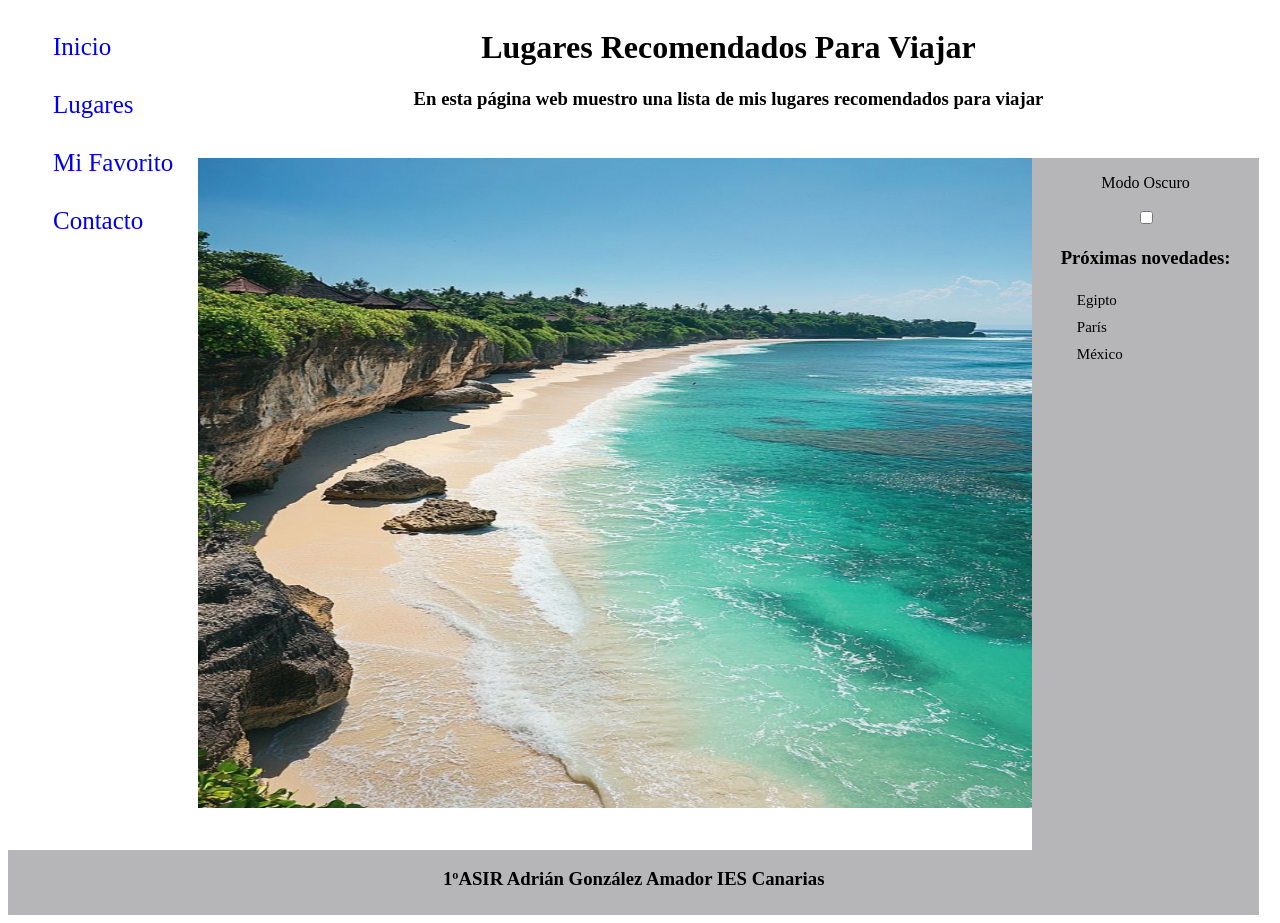
<file: MiPaginaWeb/index.html>
<!DOCTYPE html>
<html>
    <head>
        <meta charset="UTF-8">
        <meta name="viewport" content="width=device-width, initial-scale=1.0">
        <title>MI PÁGINA WEB</title>
        <link id="EstilosPagina" rel="stylesheet" href="./CSS/CSS Inicio.css">
        <script src="./JavaScript/Script Inicio.js" defer></script>
        <script src="./JavaScript/Script ModoOscuro.js" defer></script>
    </head>
    <body onload="fInicio()">
        <div class="contenedor">
            <header>
                <h1>Lugares Recomendados Para Viajar</h1>
                <h3>En esta página web muestro una lista de mis lugares recomendados para viajar</h3>
            </header>
            <nav>
                <ol>
                    <li>
                        <a href="./MiPaginaWeb Viajes.html">Inicio</a>
                    </li>
                    <li>
                        <a href="./MiPaginaWeb Lugares.html">Lugares</a>
                    </li>
                    <li>
                        <a href="./MiPaginaWeb Favorito.html">Mi Favorito</a>
                    </li>
                    <li>
                        <a href="./MiPaginaWeb Contacto.html">Contacto</a>
                    </li>
                </ol>
            </nav>
            <main>
                <img class="foto" src="./Imagenes/Portada.jpg">
                <img class="foto" src="./Imagenes/Bali.jpg">
                <img class="foto"  src="./Imagenes/Maldivas.jpg">
            </main>
            <aside>
                <label class="darkmodebutton">
                    <p>Modo Oscuro</p>
                    <input id="darkmode" type="checkbox" onclick="fdarkmode()">
                </label>
                <h3>Próximas novedades:</h3>
                <ul>
                    <li>Egipto</li>
                    <li>París</li>
                    <li>México</li>
                </ul>
            </aside>
            <footer>
                <h3>1ºASIR Adrián González Amador IES Canarias</h3>
            </footer>
        </div>
    </body>
</html>
</file>
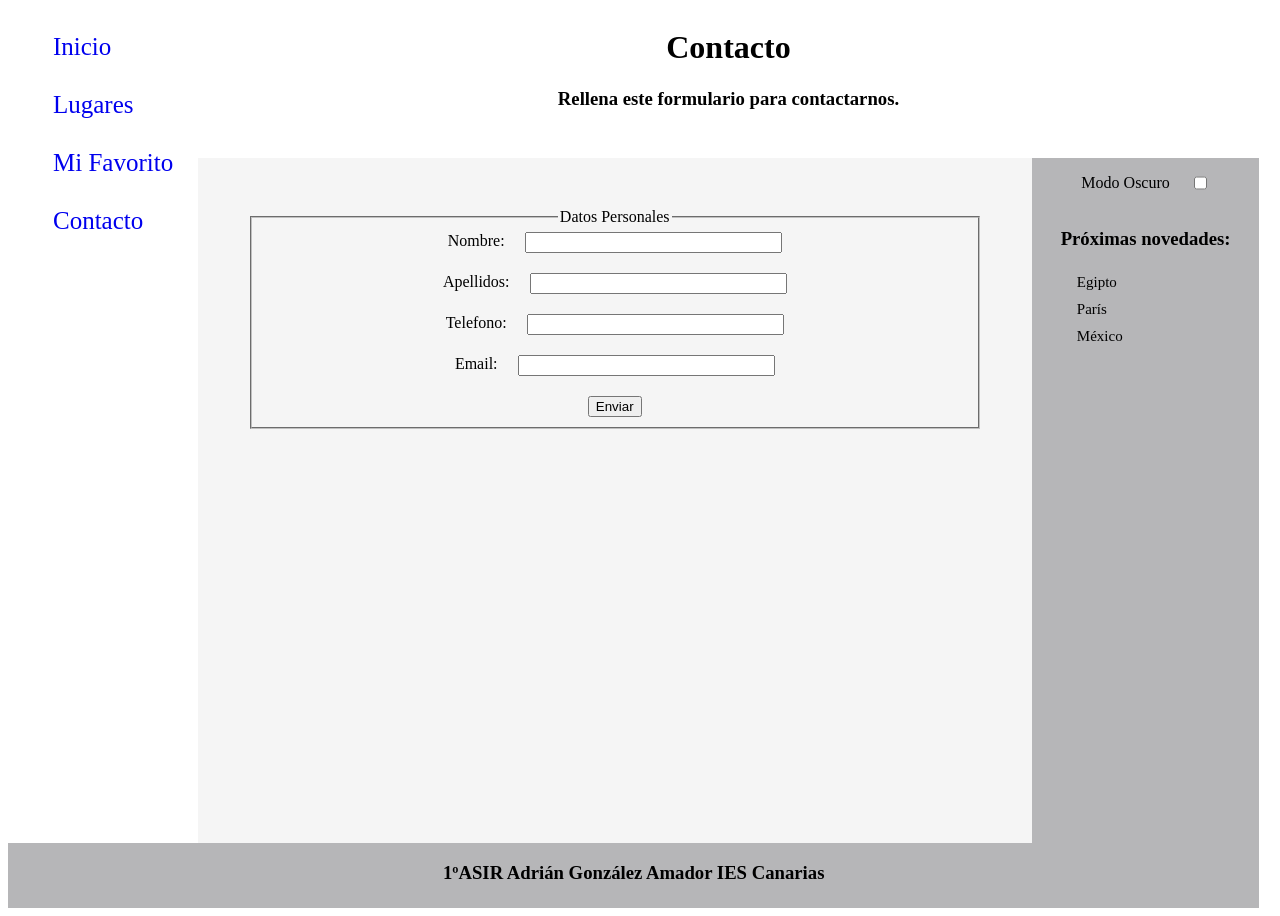
<file: MiPaginaWeb/MiPaginaWeb Contacto.html>
<!DOCTYPE html>
<html>
    <head>
        <meta charset="UTF-8">
        <meta name="viewport" content="width=device-width, initial-scale=1.0">
        <title>MI PÁGINA WEB</title>
        <link id="EstilosPagina" rel="stylesheet" href="./CSS/CSS Contacto.css">
    <script src="./JavaScript/Script Contacto.js" defer></script>
    <script src="./JavaScript/Script ModoOscuro.js" defer></script>
</head>
    <body onload="fInicio()">
        <div class="contenedor">
             <header>
                <h1>Contacto</h1>
                <h3>Rellena este formulario para contactarnos.</h3>
            </header>
            <nav>
                <ol>
                    <li>
                        <a href="./MiPaginaWeb Viajes.html">Inicio</a>
                    </li>
                    <li>
                        <a href="./MiPaginaWeb Lugares.html">Lugares</a>
                    </li>
                    <li>
                        <a href="./MiPaginaWeb Favorito.html">Mi Favorito</a>
                    </li>
                    <li>
                        <a href="./MiPaginaWeb Contacto.html">Contacto</a>
                    </li>
                </ol>
            </nav>
            <main>
                <form>
                    <fieldset>
                        <legend>Datos Personales</legend>
                        <label>Nombre:
                            <input type="text" size="30" maxlength="20" required>
                        </label>
                        <label>Apellidos:
                            <input type="text" size="30" maxlength="50" required>
                        </label>
                        <label>Telefono:
                            <input type="text" pattern="[0-9]{9}" size="30" maxlength="9" minlength="9">
                        </label>
                        <label>Email:
                            <input type="text" size="30" maxlength="50" required>
                        </label>
                        <input class="enviar" type="submit" value="Enviar">
                    </fieldset>
                </form>
            </main>
            <aside>
                <label class="darkmodebutton">
                    <p>Modo Oscuro</p>
                    <input id="darkmode" type="checkbox" onclick="fdarkmode()">
                </label>
                <h3>Próximas novedades:</h3>
                <ul>
                    <li>Egipto</li>
                    <li>París</li>
                    <li>México</li>
                </ul>
            </aside>
            <footer>
                <h3>1ºASIR Adrián González Amador IES Canarias</h3>
            </footer>
        </div>
    </body>
</html>
</file>
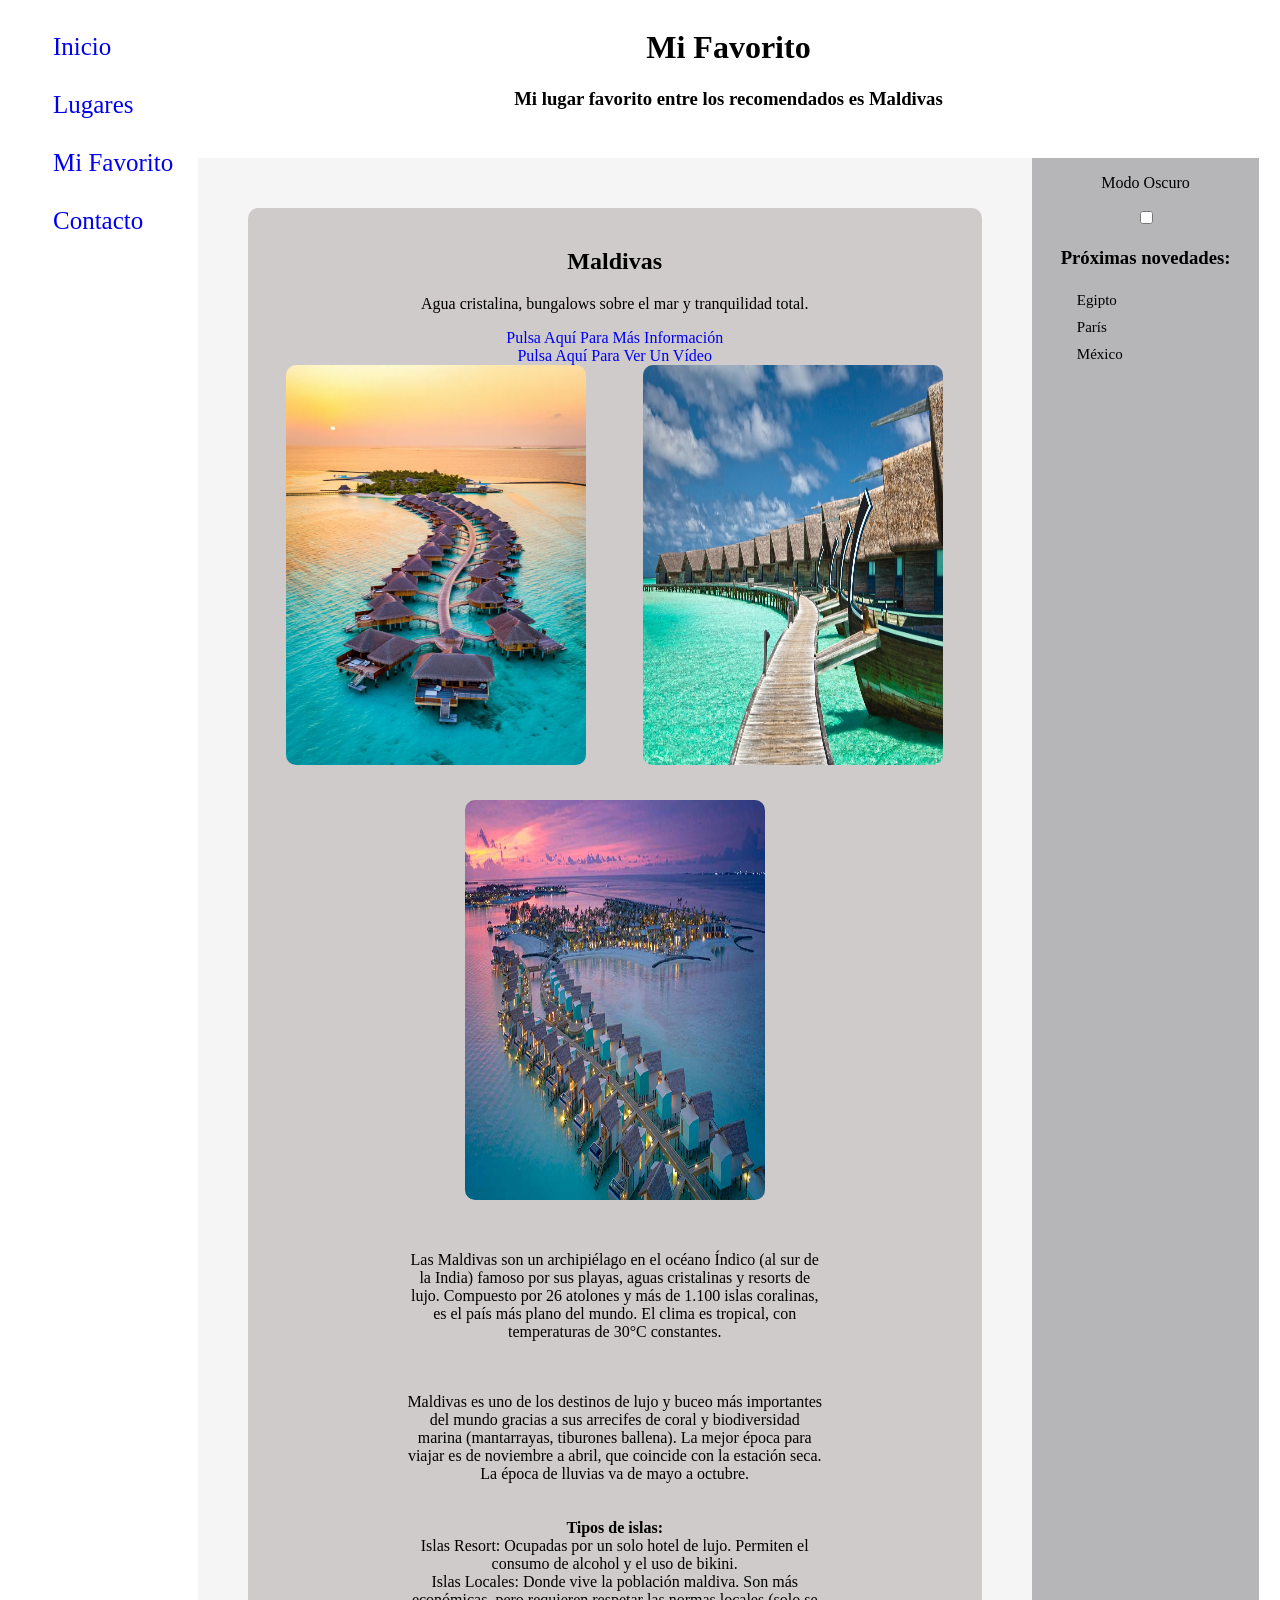
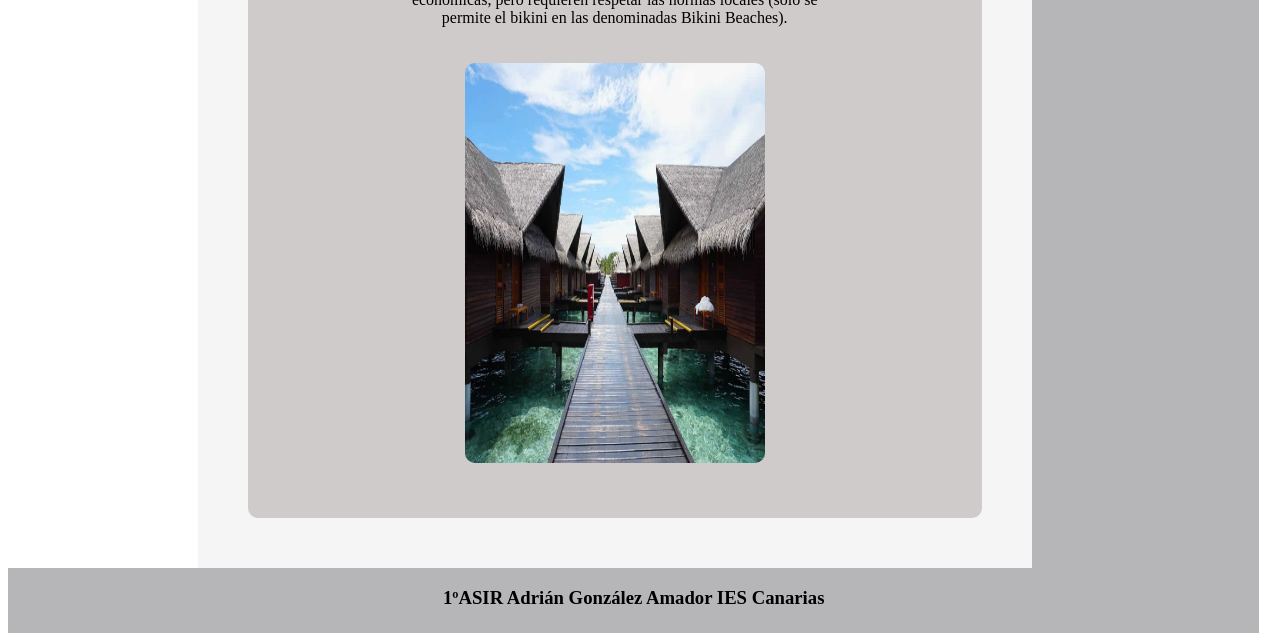
<file: MiPaginaWeb/MiPaginaWeb Favorito.html>
<!DOCTYPE html>
<html>
    <head>
        <meta charset="UTF-8">
        <meta name="viewport" content="width=device-width, initial-scale=1.0">
        <title>MI PÁGINA WEB</title>
        <link id="EstilosPagina" rel="stylesheet" href="./CSS/CSS Favorito.css">
    <script src="./JavaScript/Script Favorito.js" defer></script>
    <script src="./JavaScript/Script ModoOscuro.js" defer></script>
    </head>
    <body onload="fInicio()">
        <div class="contenedor">
             <header>
                <h1>Mi Favorito</h1>
                <h3>Mi lugar favorito entre los recomendados es Maldivas</h3>
            </header>
            <nav>
                <ol>
                    <li>
                        <a href="./MiPaginaWeb Viajes.html">Inicio</a>
                    </li>
                    <li>
                        <a href="./MiPaginaWeb Lugares.html">Lugares</a>
                    </li>
                    <li>
                        <a href="./MiPaginaWeb Favorito.html">Mi Favorito</a>
                    </li>
                    <li>
                        <a href="./MiPaginaWeb Contacto.html">Contacto</a>
                    </li>
                </ol>
            </nav>
            <main>
                <section class="destino">
                    <h2>Maldivas</h2>
                    <p>Agua cristalina, bungalows sobre el mar y tranquilidad total.</p>
                    <a href="https://es.wikipedia.org/wiki/Maldivas" target="_blank">Pulsa Aquí Para Más Información</a><br>
                    <a href="https://www.youtube.com/watch?v=W4YfDg-dKzk " target="_blank">Pulsa Aquí Para Ver Un Vídeo</a>
                    <div class="imagenes">
                        <img src="./Imagenes/Maldivas.jpg">
                        <img src="./Imagenes/Maldivas2.jpg">
                    </div>
                    <div class="imagenes">
                        <img src="./Imagenes/Maldivas3.jpg">
                        <p class="info">
                            Las Maldivas son un archipiélago en el océano Índico (al sur de la India) famoso por sus playas, aguas cristalinas y resorts de lujo. 
                            Compuesto por 26 atolones y más de 1.100 islas coralinas, es el país más plano del mundo. El clima es tropical, con temperaturas de 30°C constantes.
                        </p>
                    </div>
                    <div class="imagenes">
                        <p class="info">
                            Maldivas es uno de los destinos de lujo y buceo más importantes del mundo gracias a sus arrecifes de coral y biodiversidad marina (mantarrayas, tiburones ballena). 
                            La mejor época para viajar es de noviembre a abril, que coincide con la estación seca. La época de lluvias va de mayo a octubre.<br><br><br>
                            <b>Tipos de islas:</b><br>
                            Islas Resort: Ocupadas por un solo hotel de lujo. Permiten el consumo de alcohol y el uso de bikini.<br> 
                            Islas Locales: Donde vive la población maldiva. Son más económicas, pero requieren respetar las normas locales (solo se permite el bikini en las denominadas Bikini Beaches).
                        </p>
                        <img src="./Imagenes/Maldivas4.jpg">
                    </div>
                </section>
            </main>
            <aside>
                <label class="darkmodebutton">
                    <p>Modo Oscuro</p>
                    <input id="darkmode" type="checkbox" onclick="fdarkmode()">
                </label>
                <h3>Próximas novedades:</h3>
                <ul>
                    <li>Egipto</li>
                    <li>París</li>
                    <li>México</li>
                </ul>
            </aside>
            <footer>
                <h3>1ºASIR Adrián González Amador IES Canarias</h3>
            </footer>
        </div>
    </body>
</html>
</file>
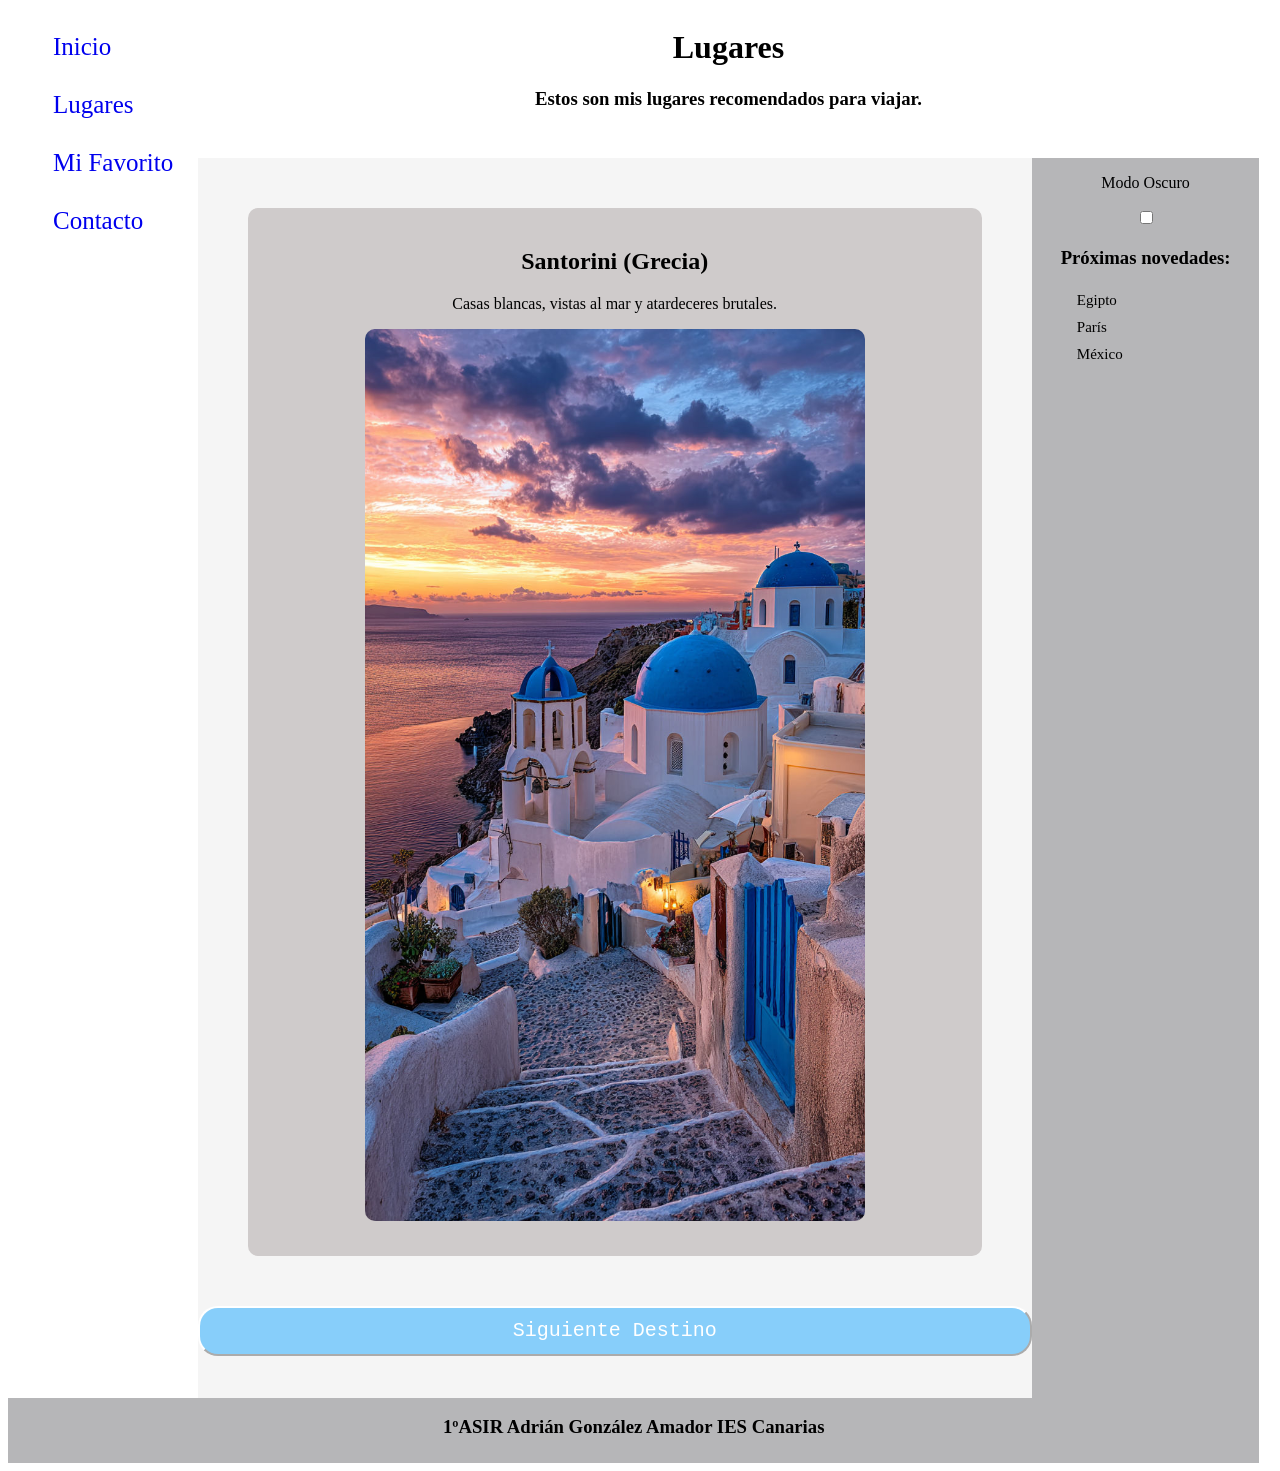
<file: MiPaginaWeb/MiPaginaWeb Lugares.html>
<!DOCTYPE html>
<html>
    <head>
        <meta charset="UTF-8">
        <meta name="viewport" content="width=device-width, initial-scale=1.0">
        <title>MI PÁGINA WEB</title>
        <link id="EstilosPagina" rel="stylesheet" href="./CSS/CSS Lugares.css">
        <script src="./JavaScript/Script Lugares.js" defer></script>
        <script src="./JavaScript/Script ModoOscuro.js" defer></script>
    </head>
    <body onload="fInicio()">
        <div class="contenedor">
             <header>
                <h1>Lugares</h1>
                <h3>Estos son mis lugares recomendados para viajar.</h3>
            </header>
            <nav>
                <ol>
                    <li>
                        <a href="./MiPaginaWeb Viajes.html">Inicio</a>
                    </li>
                    <li>
                        <a href="./MiPaginaWeb Lugares.html">Lugares</a>
                    </li>
                    <li>
                        <a href="./MiPaginaWeb Favorito.html">Mi Favorito</a>
                    </li>
                    <li>
                        <a href="./MiPaginaWeb Contacto.html">Contacto</a>
                    </li>
                </ol>
            </nav>
            <main>
                <section class="destino">
                    <h2>Santorini (Grecia)</h2>
                    <p>Casas blancas, vistas al mar y atardeceres brutales.</p>
                    <img src="./Imagenes/Santorini.jpg">
                </section>
                <section class="destino">
                    <h2>Kioto (Japón)</h2>
                    <p>Templos tradicionales, naturaleza y cultura japonesa.</p>
                    <img src="./Imagenes/Kioto.jpg">
                </section>
                <section class="destino">
                    <h2>Bali (Indonesia)</h2>
                    <p>Playas, selva y ambiente relajado.</p>
                    <img src="./Imagenes/Bali.jpg">
                </section>
                <section class="destino">
                    <h2>Roma (Italia)</h2>
                    <p>Historia, monumentos y comida top.</p>
                    <img src="./Imagenes/Roma.jpg">
                </section>
                <section class="destino">
                    <h2>Maldivas</h2>
                    <p>Agua cristalina, bungalows sobre el mar y tranquilidad total.</p>
                    <img src="./Imagenes/Maldivas.jpg">
                </section>
                <input id="boton" type="button" value="Siguiente Destino" onclick="fCambiar()">
            </main>
            <aside>
                <label class="darkmodebutton">
                    <p>Modo Oscuro</p>
                    <input id="darkmode" type="checkbox" onclick="fdarkmode()">
                </label>
                <h3>Próximas novedades:</h3>
                <ul>
                    <li>Egipto</li>
                    <li>París</li>
                    <li>México</li>
                </ul>
            </aside>
            <footer>
                <h3>1ºASIR Adrián González Amador IES Canarias</h3>
            </footer>
        </div>
    </body>
</html>
</file>
<file: MiPaginaWeb/CSS/CSS Inicio.css>
body {
                background-color: white;
                font-family: cursive
            }
            .contenedor {
                margin: 0;
                min-height: 100vh;
                display: grid;
                grid-template-areas: 
                "nav header header"
                "nav main aside"
                "footer footer footer";
                grid-template-columns: 15% 66% 18%;
                grid-template-rows: 150px auto 65px;
            }
            header {
                background-color: white;
                grid-area: header;
                text-align: center;
            }
            nav {
                background-color:white;
                grid-area: nav;
                text-align: center;
                overflow-x: hidden;
            }
            main {
                background-color: whitesmoke;
                grid-area: main;
                text-align: center;
                margin-bottom: 5%;
            }
            aside {
                background-color: rgb(182, 182, 184);
                grid-area: aside;
                text-align: center;
            }
            footer {
                background-color: rgb(182, 182, 184);
                grid-area: footer;
                text-align: center;
            }
            aside li {
                font-size: 15px;
                margin: auto;
            }
            li {
                list-style-type: none;
                text-align: left;
                margin-top: 20px;
                font-size: 25px;
                padding: 5px;
            }
            nav a:hover {
                background-color: grey;
            }
            a {
                text-decoration: none;
            }
            img {
                max-width: 100%;
                height: auto;
                display: block;
                margin: 0 auto;
                margin-top: 0px;
            }
            .foto {
              height: 650px;
              width: 900px;
            }
            @media screen and (max-width: 768px) {
  .contenedor {
    grid-template-areas: 
      "header"
      "nav"
      "main"
      "aside"
      "footer";

    grid-template-columns: 100%;
    grid-template-rows: auto auto auto auto auto;
  }

  nav ol {
    display: flex;
    flex-direction: column;
    align-items: center;
    padding: 0;
  }

  nav li {
    width: 100%;
    text-align: center;
  }

  img {
    max-width: 100%;
    height: auto;
  }

  .imagenes {
    flex-direction: column;
    align-items: center;
  }

  .imagenes img {
    width: 80%;
  }

  .imagenes {
    display: flex;
    gap: 20px;
  }

  .info {
    width: 100%;
    text-align: center;
  }

  form {
    width: 100%;
  }

  fieldset {
    width: 100%;
  }
}
body.dark {
    background-color: black;
    color: white;
}

body.dark header,
body.dark nav,
body.dark aside,
body.dark footer {
    background-color: #111;
}

body.dark main {
    background-color: #222;
}
body.dark nav a {
    color: white;
}
</file>
<file: MiPaginaWeb/CSS/CSS Contacto.css>
body {
                background-color: white;
                font-family: cursive
            }
            .contenedor {
                margin: 0;
                min-height: 100vh;
                display: grid;
                grid-template-areas: 
                "nav header header"
                "nav main aside"
                "footer footer footer";
                grid-template-columns: 15% 66% 18%;
                grid-template-rows: 150px auto 65px;
            }
            header {
                background-color: white;
                grid-area: header;
                text-align: center;
            }
            nav {
                background-color:white ;
                grid-area: nav;
                text-align: center;
                overflow-x: auto;
            }
            main {
                background-color: whitesmoke;
                grid-area: main;
                text-align: center;
            }
            aside {
                background-color: rgb(182, 182, 184);
                grid-area: aside;
                text-align: center;   
            }
            aside li {
                font-size: 15px;
                margin: auto;
            }
            footer {
                background-color: rgb(182, 182, 184);
                grid-area: footer;
                text-align: center;
            }
            li {
                list-style-type: none;
                text-align: left;
                margin-top: 20px;
                font-size: 25px;
                padding: 5px;
            }
            nav a:hover {
                background-color: grey;
            }
            a {
                text-decoration: none;
            }
            label {
                display: flex;
                justify-content: center;
                gap: 20px;
                flex-wrap: wrap;
                margin-bottom: 20px;
            }
            .enviar:hover {
                background-color: rgb(194, 194, 191);
            }
            form {
                margin: 50px;
            }
             @media screen and (max-width: 768px) {
  .contenedor {
    grid-template-areas: 
      "header"
      "nav"
      "main"
      "aside"
      "footer";

    grid-template-columns: 100%;
    grid-template-rows: auto auto auto auto auto;
  }

  nav ol {
    display: flex;
    flex-direction: column;
    align-items: center;
    padding: 0;
  }

  nav li {
    width: 100%;
    text-align: center;
  }

  img {
    max-width: 100%;
    height: auto;
  }

  .imagenes {
    flex-direction: column;
    align-items: center;
  }

  .imagenes img {
    width: 80%;
  }

  .imagenes {
    display: flex;
    gap: 20px;
  }

  .info {
    width: 100%;
    text-align: center;
  }

  form {
    width: 100%;
    margin: 20px auto;
  }

  fieldset {
    width: 100%;
    box-sizing: border-box;
  }
  input {
  max-width: 100%;
  box-sizing: border-box;
  }
  label {
  flex-direction: column;
  align-items: center;
}
}
body.dark {
    background-color: black;
    color: white;
}

body.dark header,
body.dark nav,
body.dark aside,
body.dark footer {
    background-color: #111;
}

body.dark main {
    background-color: #222;
}
body.dark nav a {
    color: white;
}
</file>
<file: MiPaginaWeb/CSS/CSS Favorito.css>
body {
                background-color: white;
                font-family: cursive
            }
            .contenedor {
                margin: 0;
                min-height: 100vh;
                display: grid;
                grid-template-areas: 
                "nav header header"
                "nav main aside"
                "footer footer footer";
                grid-template-columns: 15% 66% 18%;
                grid-template-rows: 150px auto 65px;
            }
            header {
                background-color: white;
                grid-area: header;
                text-align: center;
            }
            nav {
                background-color:white ;
                grid-area: nav;
                text-align: center;
                overflow-x: auto;
            }
            main {
                background-color: whitesmoke;
                grid-area: main;
                text-align: center;
            }
            aside {
                background-color: rgb(182, 182, 184);
                grid-area: aside;
                text-align: center;
            }
            aside li {
                font-size: 15px;
                margin: auto;
            }
            footer {
                background-color: rgb(182, 182, 184);
                grid-area: footer;
                text-align: center;
            }
            li {
                list-style-type: none;
                text-align: left;
                margin-top: 20px;
                font-size: 25px;
                padding: 5px;
            }
            nav a:hover {
                background-color: grey;
            }
            a {
                text-decoration: none;
            }
            main section {
                margin-top: 200px;
                margin: 50px;
                background-color: rgb(207, 203, 203);
                padding: 20px;
                border-radius: 10px;
            }
            .destino img {
                width: 100%;       
                max-width: 500px;  
                height: auto;
                display: block;
                margin: 0 auto 15px;
                border-radius: 10px;
            }
            .imagenes {
                display: flex;
                justify-content: center;
                gap: 20px;
                flex-wrap: wrap;
                margin-bottom: 20px;
            }
            .imagenes img {
                width: 300px;
                height: 400px;
                border-radius: 10px;
            }
            .info {
                width: 60%;
                color: black;
            }
             @media screen and (max-width: 768px) {
  .contenedor {
    grid-template-areas: 
      "header"
      "nav"
      "main"
      "aside"
      "footer";

    grid-template-columns: 100%;
    grid-template-rows: auto auto auto auto auto;
  }

  nav ol {
    display: flex;
    flex-direction: column;
    align-items: center;
    padding: 0;
  }

  nav li {
    width: 100%;
    text-align: center;
  }

  img {
    max-width: 100%;
    height: auto;
  }

  .imagenes {
    flex-direction: column;
    align-items: center;
  }

  .imagenes img {
    width: 80%;
  }

  .imagenes {
    display: flex;
    gap: 20px;
  }

  .info {
    width: 100%;
    text-align: center;
  }

  form {
    width: 100%;
  }

  fieldset {
    width: 100%;
  }

}
body.dark {
    background-color: black;
    color: white;
}

body.dark header,
body.dark nav,
body.dark aside,
body.dark footer {
    background-color: #111;
}

body.dark main {
    background-color: #222;
}
body.dark nav a {
    color: white;
}
</file>
<file: MiPaginaWeb/CSS/CSS Lugares.css>
body {
                background-color: white;
                font-family: cursive
            }
            .contenedor {
                margin: 0;
                min-height: 100vh;
                display: grid;
                grid-template-areas: 
                "nav header header"
                "nav main aside"
                "footer footer footer";
                grid-template-columns: 15% 66% 18%;
                grid-template-rows: 150px auto 65px;
            }
            header {
                background-color: white;
                grid-area: header;
                text-align: center;
            }
            nav {
                background-color:white ;
                grid-area: nav;
                text-align: center;
                overflow-x: auto;
            }
            main {
                background-color: whitesmoke;
                grid-area: main;
                text-align: center;
            }
            aside {
                background-color: rgb(182, 182, 184);
                grid-area: aside;
                text-align: center;
            }
            aside li {
                font-size: 15px;
                margin: auto;
            }
            footer {
                background-color: rgb(182, 182, 184);
                grid-area: footer;
                text-align: center;
            }
            li {
                list-style-type: none;
                text-align: left;
                margin-top: 20px;
                font-size: 25px;
                padding: 5px;
            }
            nav a:hover {
                background-color: grey;
            }
            a {
                text-decoration: none;
            }
            img {
                max-width: 100%;
                height: auto;
                display: block;
                margin: 0 auto;
                margin-top: 50px;
            }
            main section {
                margin-top: 200px;
                margin: 50px;
                background-color: rgb(207, 203, 203);
                padding: 20px;
                border-radius: 10px;
            }
            .destino img {
                width: 100%;       
                max-width: 500px;  
                height: auto;
                display: block;
                margin: 0 auto 15px;
                border-radius: 10px;
            }
             @media screen and (max-width: 768px) {
  .contenedor {
    grid-template-areas: 
      "header"
      "nav"
      "main"
      "aside"
      "footer";

    grid-template-columns: 100%;
    grid-template-rows: auto auto auto auto auto;
  }

  nav ol {
    display: flex;
    flex-direction: column;
    align-items: center;
    padding: 0;
  }

  nav li {
    width: 100%;
    text-align: center;
  }

  img {
    max-width: 100%;
    height: auto;
  }

  .imagenes {
    flex-direction: column;
    align-items: center;
  }

  .imagenes img {
    width: 80%;
  }

  .imagenes {
    display: flex;
    gap: 20px;
  }

  .info {
    width: 100%;
    text-align: center;
  }

  form {
    width: 100%;
  }

  fieldset {
    width: 100%;
  }

}
#boton {
  width: 100%;
  height: 50px;
  background-color: lightskyblue;
  font-family: 'Courier New';
  color: white;
  font-size: 20px;
  border-radius: 20px;
  border-color: white;
  margin-bottom: 5%;
}
body.dark {
    background-color: black;
    color: white;
}

body.dark header,
body.dark nav,
body.dark aside,
body.dark footer {
    background-color: #111;
}

body.dark main {
    background-color: #222;
}
body.dark nav a {
    color: white;
}
</file>
